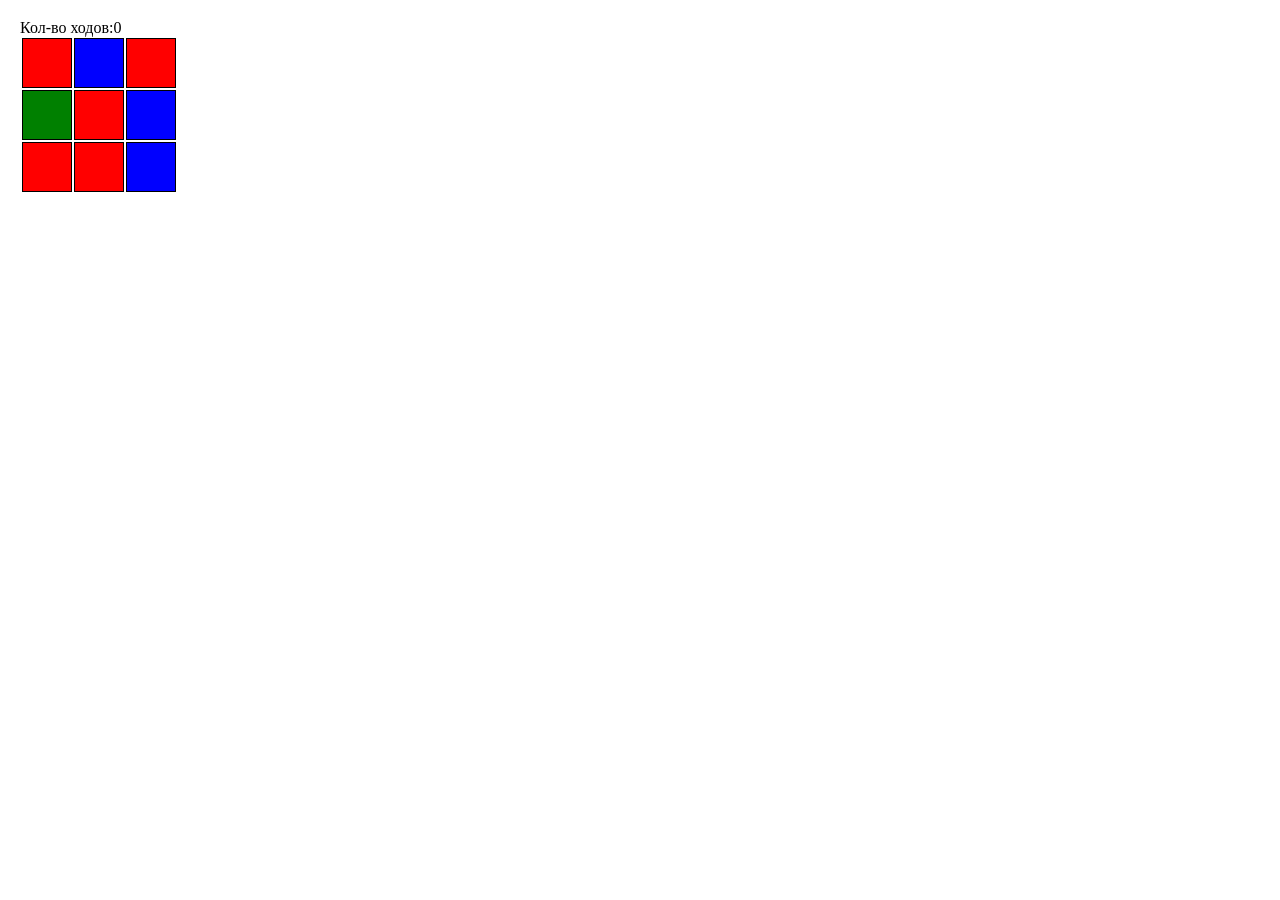
<file: GameColor/index.html>
<!DOCTYPE html>
<html lang="ru">
<head>
	<meta charset="utf-8">
	<meta name="viewport" content="width=device-width, initial-scale=1">
	<title>⊗jsPrGChCMNSh#1</title>
	<link rel="stylesheet" type="text/css" href="css/reset.css">
	<link rel="stylesheet" href="css/style.css">
</head>
<body>
	<p></p>
<table id="field"></table>

	<script src="js/script.js">	</script>
</body>
</html>
</file>
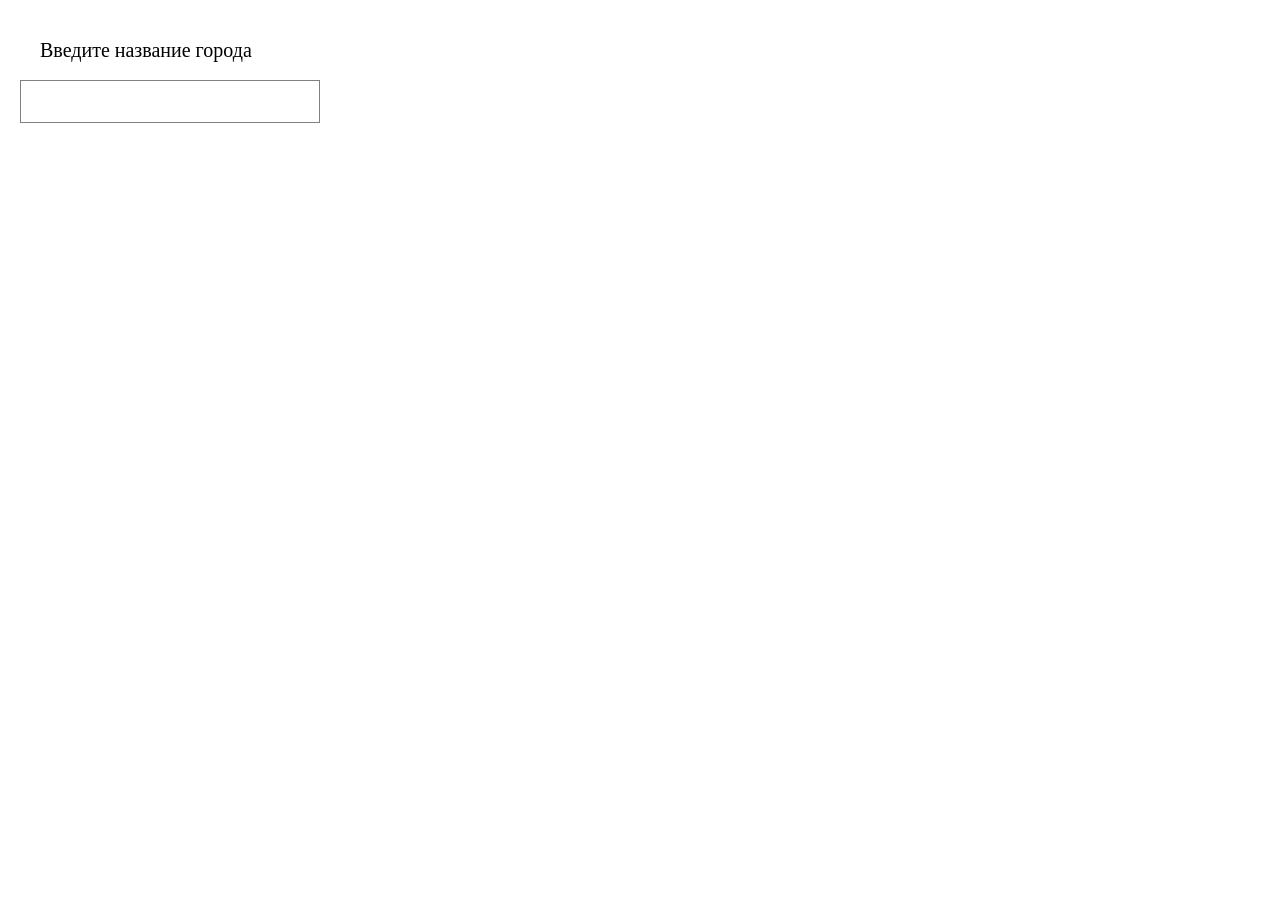
<file: GameSity/index.html>
<!DOCTYPE html>
<html lang="ru">
<head>
	<meta charset="utf-8">
	<meta name="viewport" content="width=device-width, initial-scale=1">
	<title>⊗jsPrGCtTI#1</title>
	<link rel="stylesheet" type="text/css" href="css/reset.css">
	<link rel="stylesheet" href="css/style.css">
</head>
<body>

<div class="text">Введите название города</div>
<input id="field">
<div id="message"></div>

	<script src="js/script.js">	</script>
</body>
</html>
</file>
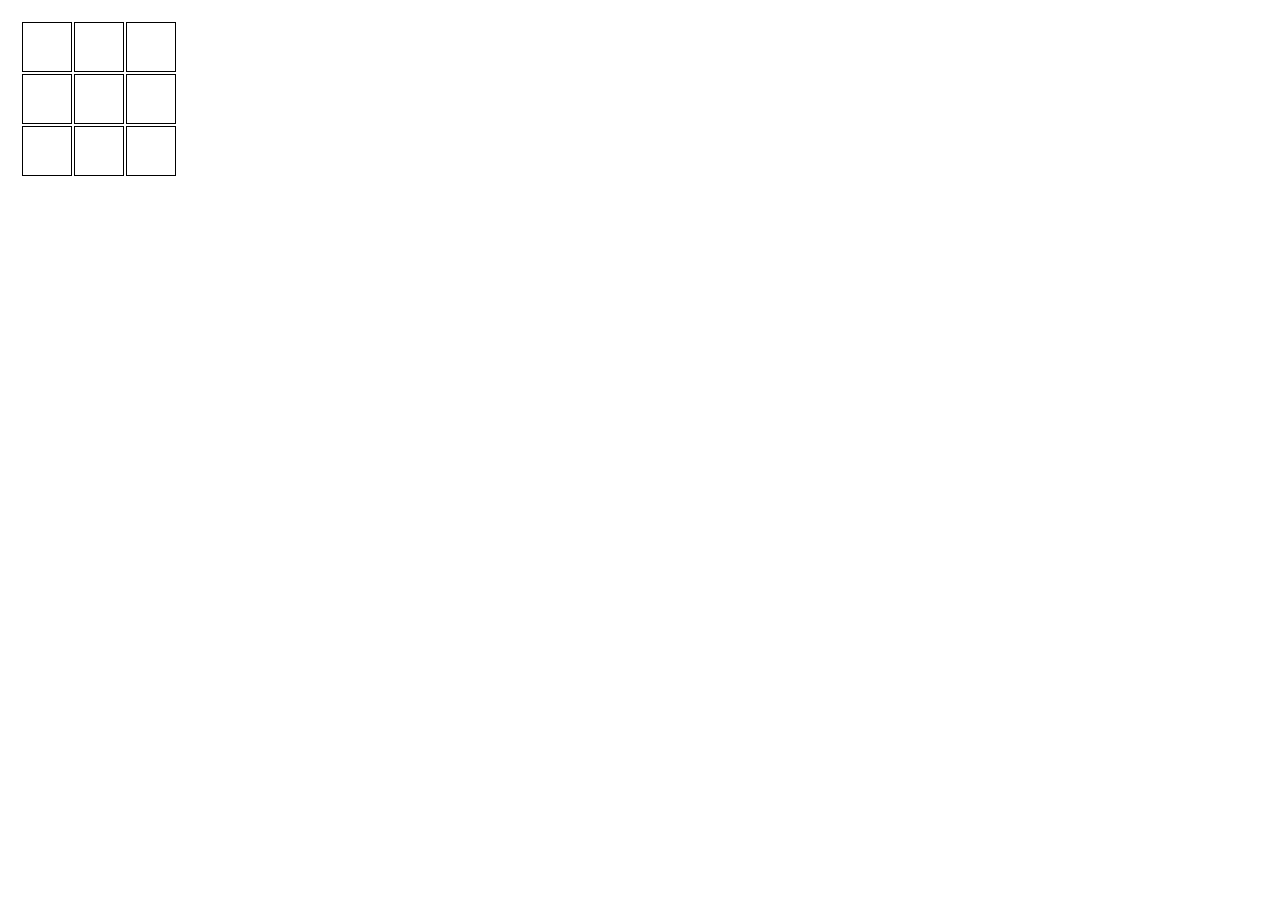
<file: GameXO/index.html>
<!DOCTYPE html>
<html lang="ru">
<head>
	<meta charset="utf-8">
	<meta name="viewport" content="width=device-width, initial-scale=1">
	<title>⊗jsPrTTTVCh#2</title>
	<link rel="stylesheet" type="text/css" href="css/reset.css">
	<link rel="stylesheet" href="css/style.css">
</head>
<body>

<table id="field">
	<tr>
		<td></td>
		<td></td>
		<td></td>
	</tr>
	<tr>
		<td></td>
		<td></td>
		<td></td>
	</tr>
	<tr>
		<td></td>
		<td></td>
		<td></td>
	</tr>
</table>

	<script src="js/script.js">	</script>
</body>
</html>
</file>
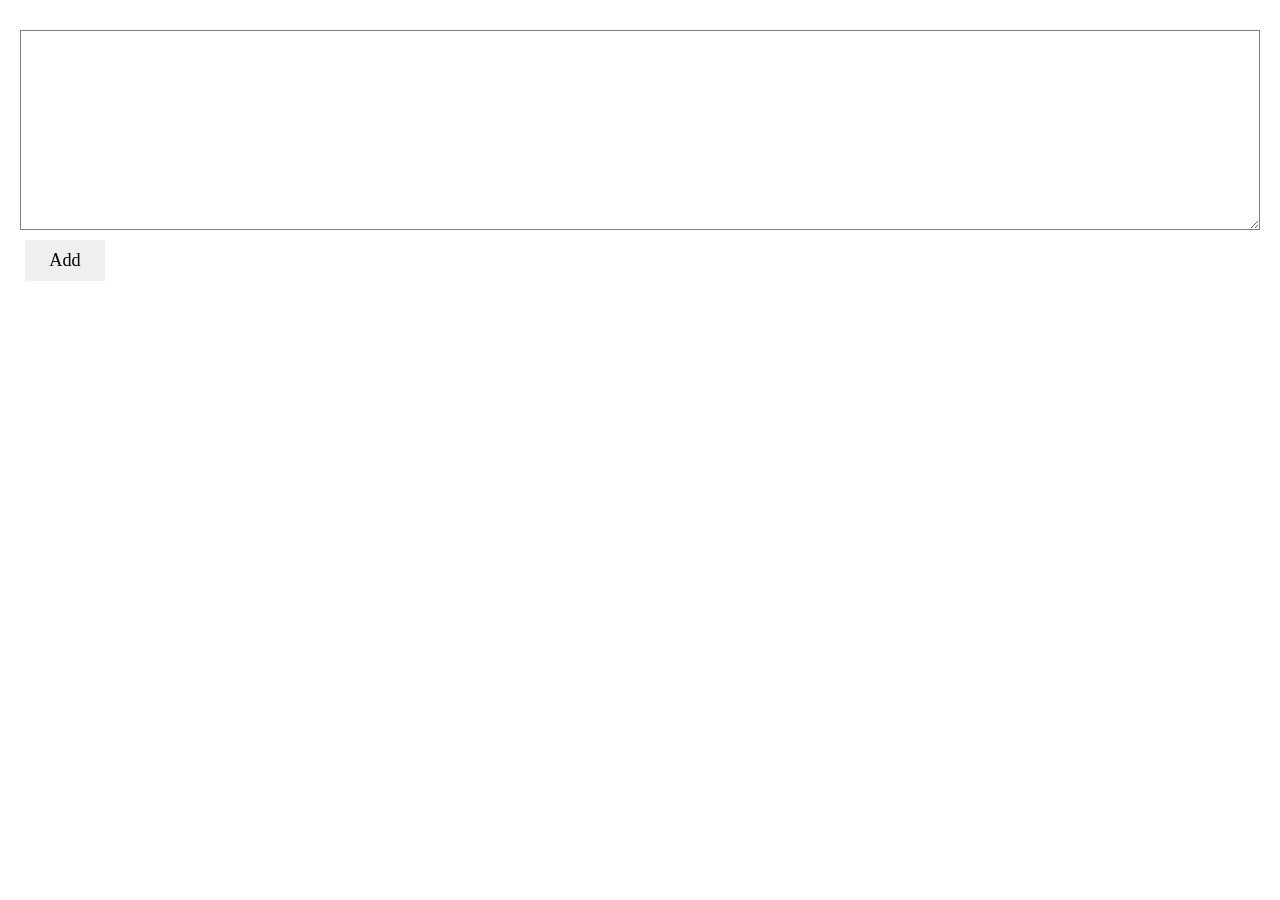
<file: Stiker/index.html>
<!DOCTYPE html>
<html lang="ru">
<head>
	<meta charset="utf-8">
	<meta name="viewport" content="width=device-width, initial-scale=1">
	<title>⊗jsSpSgPrm#3</title>
	<link rel="stylesheet" type="text/css" href="css/reset.css">
	<link rel="stylesheet" href="css/style.css">
</head>
<body>

<div class='text'>
	<textarea></textarea>
	<button class='add'>Add</button>
</div>
<div class="stiker">
	
</div>

	<script src="js/script.js">	</script>
</body>
</html>
</file>
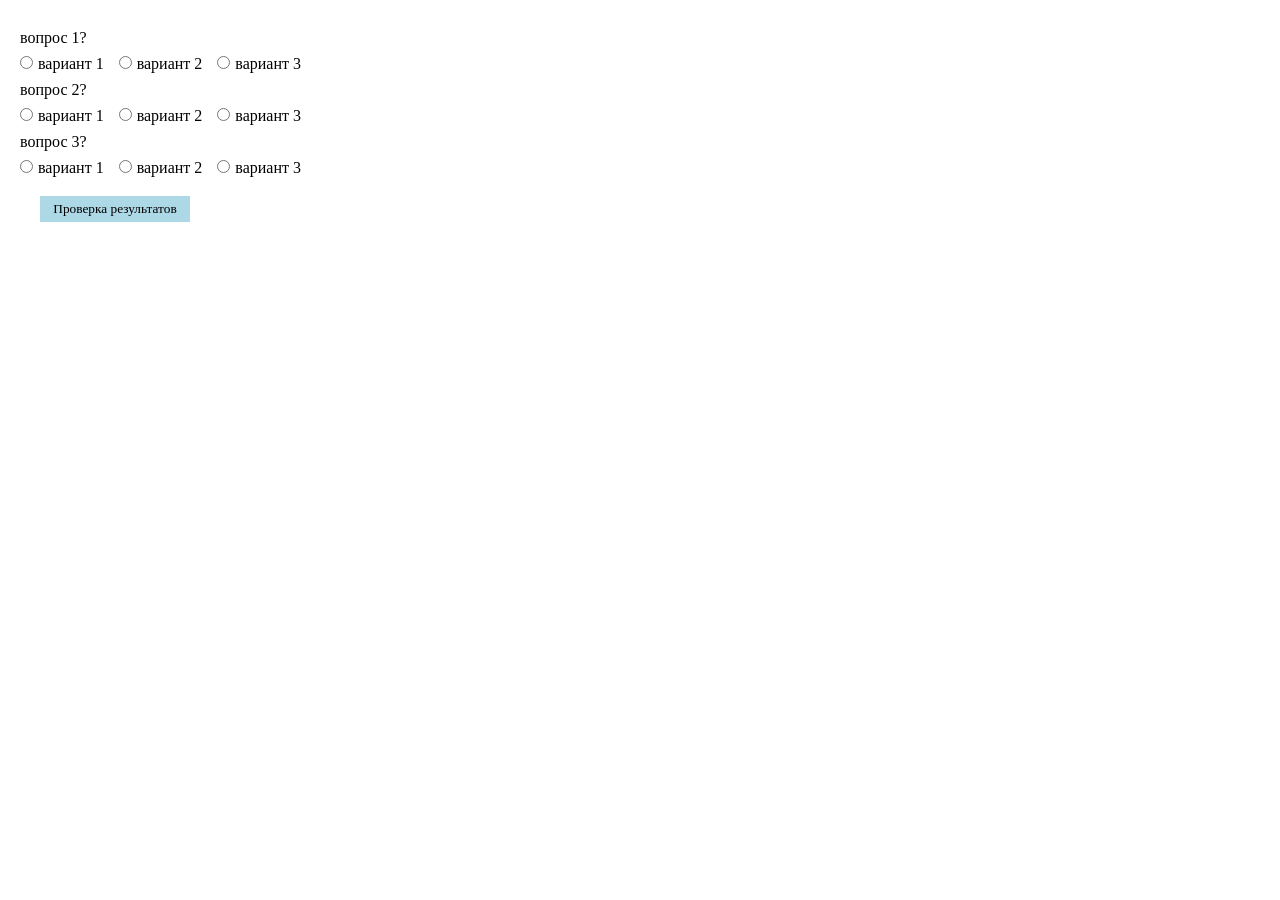
<file: Test/index.html>
<!DOCTYPE html>
<html lang="ru">
<head>
	<meta charset="utf-8">
	<meta name="viewport" content="width=device-width, initial-scale=1">
	<title>⊗jsPrTstOQV#1</title>
	<link rel="stylesheet" type="text/css" href="css/reset.css">
	<link rel="stylesheet" href="css/style.css">
</head>
<body>

<div id="test">

</div>

<button>Проверка результатов</button>

	<script src="js/script.js">	</script>
</body>
</html>
</file>
<file: GameColor/css/style.css>
body {
   font-size: 16px;
   padding: 20px;
}

#field td {
   width: 50px;
   height: 50px;
   border: 1px solid black;
   text-align: center;
   font-weight: bold;
}

.red {
   background: red;
}
.green {
   background: green;
}
.blue {
   background: blue;
}
</file>
<file: GameSity/css/style.css>
body {
   padding: 20px;
}

div {
   font-size: 20px;
   margin: 20px;
}

#field {
   font-size: 18px;
   border: 1px solid grey;
   padding: 10px;
   width: 300px;
}
</file>
<file: GameXO/css/style.css>
body {
   font-size: 16px;
   padding: 20px;
}

#field td {
   width: 50px;
   height: 50px;
   border: 1px solid black;
   text-align: center;
   font-weight: bold;
}
</file>
<file: Stiker/css/style.css>
body {
   padding: 20px;
}

.text{
   display: flex;
   flex-direction: column;
   min-width: 500px;
   margin: 10px auto;
}

textarea {
   min-width: 200px;
   width: 100%;
   height: 200px;
   relize: vertical;
   border: 1px solid grey;
   padding: 5px;
   font-size: 1.2rem;
}

button {
   margin: 10px 5px;
   padding: 10px;
   font-size: 1.3rem;
   width: 80px;
   min-width: 50px;
}

.stiker {
   display: flex;
   flex-wrap: wrap;
   min-width: 500px;
   margin: 0px 10px;
   gap: 10px;
}

.block {
   min-width: 200px;
   flex-basis: 0%;
   border: 1px solid green;
   padding: 5px;
}

p {

   text-align: justify;
}
</file>
<file: Test/css/style.css>
body {
   font-size: 16px;
   padding: 20px;
}

.right {
   color: green;
}
.wrong {
   color: red;
}

input {
   border: 1px solid grey;
   padding: 5px;
}

p {
   margin: 10px 0px;
}

button {
   width: 150px;
   margin: 20px;
   padding: 5px;
   background: lightblue;
}

span {
   margin: 0px 15px 0px 5px;
}
</file>
